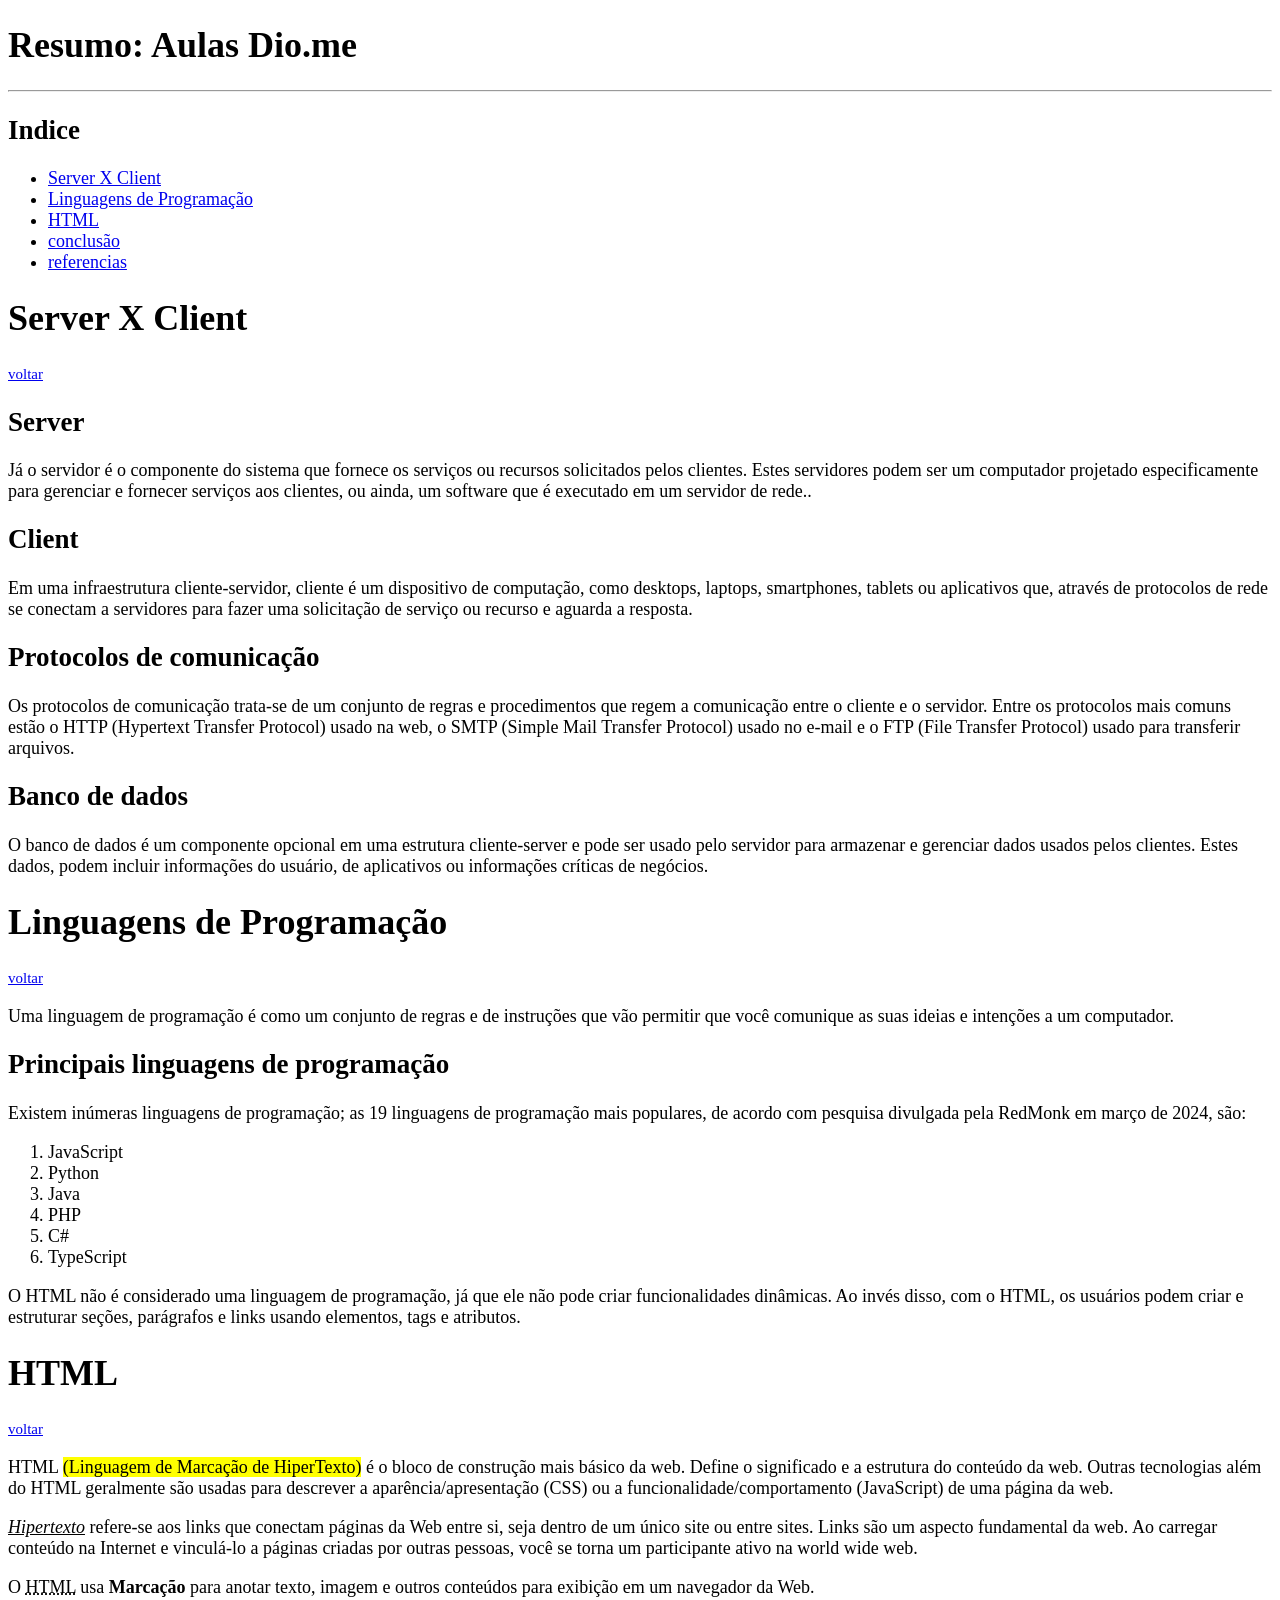
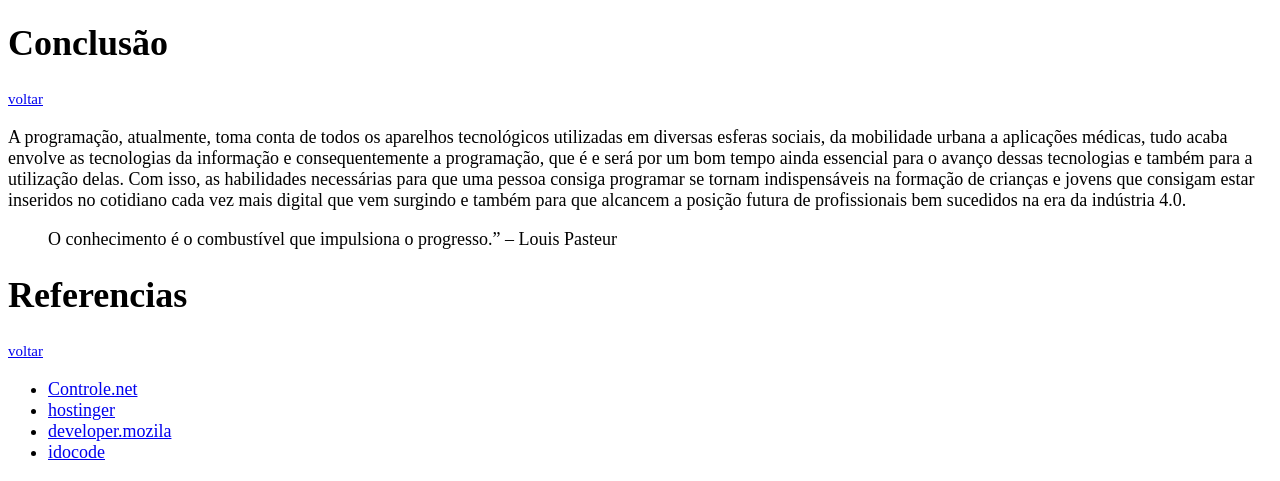
<file: index.html>
<!DOCTYPE html>
<html lang="en">

<head>
    <meta charset="UTF-8">
    <meta name="viewport" content="width=device-width, initial-scale=1.0">
    <title>Resumo: Aulas DIO.me </title>
</head>
<style>
    body {
        font-family: 'Times New Roman', Times, serif;
        font-size: large;}
</style>

<body>
    <h1>Resumo: Aulas Dio.me</h1>
    <hr />

    <h2>Indice</h2>
    <ul>
        <li> <a href="#Server X Client">Server X Client</a> </li>
        <li> <a href="#Linguagens de Programação">Linguagens de Programação</a> </li>
        <li> <a href="#HTML">HTML</a> </li>
        <li> <a href="#conclusao">conclusão</a> </li>
        <li> <a href="#referencias">referencias</a> </li>
    </ul>

    <h1 id="Server X Client"><strong>Server X Client</strong></h1>
    <a href="#inicio"><small>voltar</small></a>
    <h2><b>Server</b></h2>
    <p>Já o servidor é o componente do sistema que fornece os serviços ou recursos solicitados pelos clientes. Estes
        servidores podem ser um computador projetado especificamente para gerenciar e fornecer serviços aos clientes, ou
        ainda, um software que é executado em um servidor de rede..</p>

    <h2>Client</h2>
    <p>Em uma infraestrutura cliente-servidor, cliente é um dispositivo de computação, como desktops, laptops,
        smartphones, tablets ou aplicativos que, através de protocolos de rede se conectam a servidores para fazer uma
        solicitação de serviço ou recurso e aguarda a resposta.</p>

    <h2>Protocolos de comunicação</h2>
    <p> Os protocolos de comunicação trata-se de um conjunto de regras e procedimentos que regem a comunicação entre o
        cliente e o servidor. Entre os protocolos mais comuns estão o HTTP (Hypertext Transfer Protocol) usado na web, o
        SMTP (Simple Mail Transfer Protocol) usado no e-mail e o FTP (File Transfer Protocol) usado para transferir
        arquivos.</p>

    <h2>Banco de dados</h2>
    <p>O banco de dados é um componente opcional em uma estrutura cliente-server e pode ser usado pelo servidor para
        armazenar e gerenciar dados usados pelos clientes. Estes dados, podem incluir informações do usuário, de
        aplicativos ou informações críticas de negócios.</p>

    <h1 id="Linguagens de Programação"> Linguagens de Programação</h1>
    <a href="#inicio"><small>voltar</small></a>
    <p>Uma linguagem de programação é como um conjunto de regras e de instruções que vão permitir que você comunique as
        suas ideias e intenções a um computador.</p>

    <h2>Principais linguagens de programação </h2>
    <p>Existem inúmeras linguagens de programação; as 19 linguagens de programação mais populares, de acordo com
        pesquisa divulgada pela RedMonk em março de 2024, são:</p>
    <ol>
        <li>JavaScript</li>
        <li>Python</li>
        <li>Java</li>
        <li>PHP</li>
        <li>C#</li>
        <li>TypeScript</li>
    </ol>

    <P>O HTML não é considerado uma linguagem de programação, já que ele não pode criar funcionalidades dinâmicas. Ao
        invés disso, com o HTML, os usuários podem criar e estruturar seções, parágrafos e links usando elementos, tags
        e atributos.</P>

    <h1 id="HTML">HTML</h1>
    <a href="#inicio"><small>voltar</small></a>
    <p>HTML <mark>(Linguagem de Marcação de HiperTexto)</mark> é o bloco de construção mais básico da web. Define o
        significado e a
        estrutura do conteúdo da web. Outras tecnologias além do HTML geralmente são usadas para descrever a
        aparência/apresentação (CSS) ou a funcionalidade/comportamento (JavaScript) de uma página da web.</p>

    <p><i><u>Hipertexto</u></i> refere-se aos links que conectam páginas da Web entre si, seja dentro de um único site
        ou entre
        sites. Links são um aspecto fundamental da web. Ao carregar conteúdo na Internet e vinculá-lo a páginas criadas
        por outras pessoas, você se torna um participante ativo na world wide web.</p>

    <p>O <abbr title="Linguagem de Marcação de HiperTexto">HTML</abbr> usa <strong>Marcação</strong> para anotar texto,
        imagem e outros conteúdos para exibição em um navegador
        da Web.</p>

    <H1 id="Conclusão">Conclusão</H1>
    <a href="#inicio"><small>voltar</small></a>
    <p>A programação, atualmente, toma conta de todos os aparelhos tecnológicos utilizadas em diversas esferas sociais,
        da mobilidade urbana a aplicações médicas, tudo acaba envolve as tecnologias da informação e consequentemente a
        programação, que é e será por um bom tempo ainda essencial para o avanço dessas tecnologias e também para a
        utilização delas.

        Com isso, as habilidades necessárias para que uma pessoa consiga programar se tornam indispensáveis na formação
        de crianças e jovens que consigam estar inseridos no cotidiano cada vez mais digital que vem surgindo e também
        para que alcancem a posição futura de profissionais bem sucedidos na era da indústria 4.0.</p>

    <blockquote>O conhecimento é o combustível que impulsiona o progresso.” – Louis Pasteur</blockquote>

    <h1 id="referencias">Referencias</h1>
    <a href="#inicio"><small>voltar</small></a>
    <ul>
        <li><a href="https://www.controle.net/faq/cliente-servidor-uma-estrutura-para-a-computacao-centralizada#:~:text=Um%20servidor%20%C3%A9%20um%20recurso,como%20%E2%80%9Ccliente%2Dservidor%E2%80%9D."
                target="_self" title="Controle.net">Controle.net</a></li>

        <li><a href="https://www.hostinger.com.br/tutoriais/o-que-e-html-conceitos-basicos#:~:text=O%20HTML%20n%C3%A3o%20%C3%A9%20considerado,usando%20elementos%2C%20tags%20e%20atributos."
                target="_self" title="hostinger"> hostinger</a></li>

        <li><a href="https://developer.mozilla.org/pt-BR/docs/Web/HTML" target="_self"
                title="developer.mozilla">developer.mozila</a></li>

        <li><a href="https://idocode.com.br/blog/programacao/o-que-e-programacao/#:~:text=De%20forma%20geral%2C%20a%20programa%C3%A7%C3%A3o,m%C3%A1quina%20e%20atendem%20diversas%20finalidades."
                target="_self" title="idocode">idocode</a></li>
    </ul>
</body>
</html>
</file>
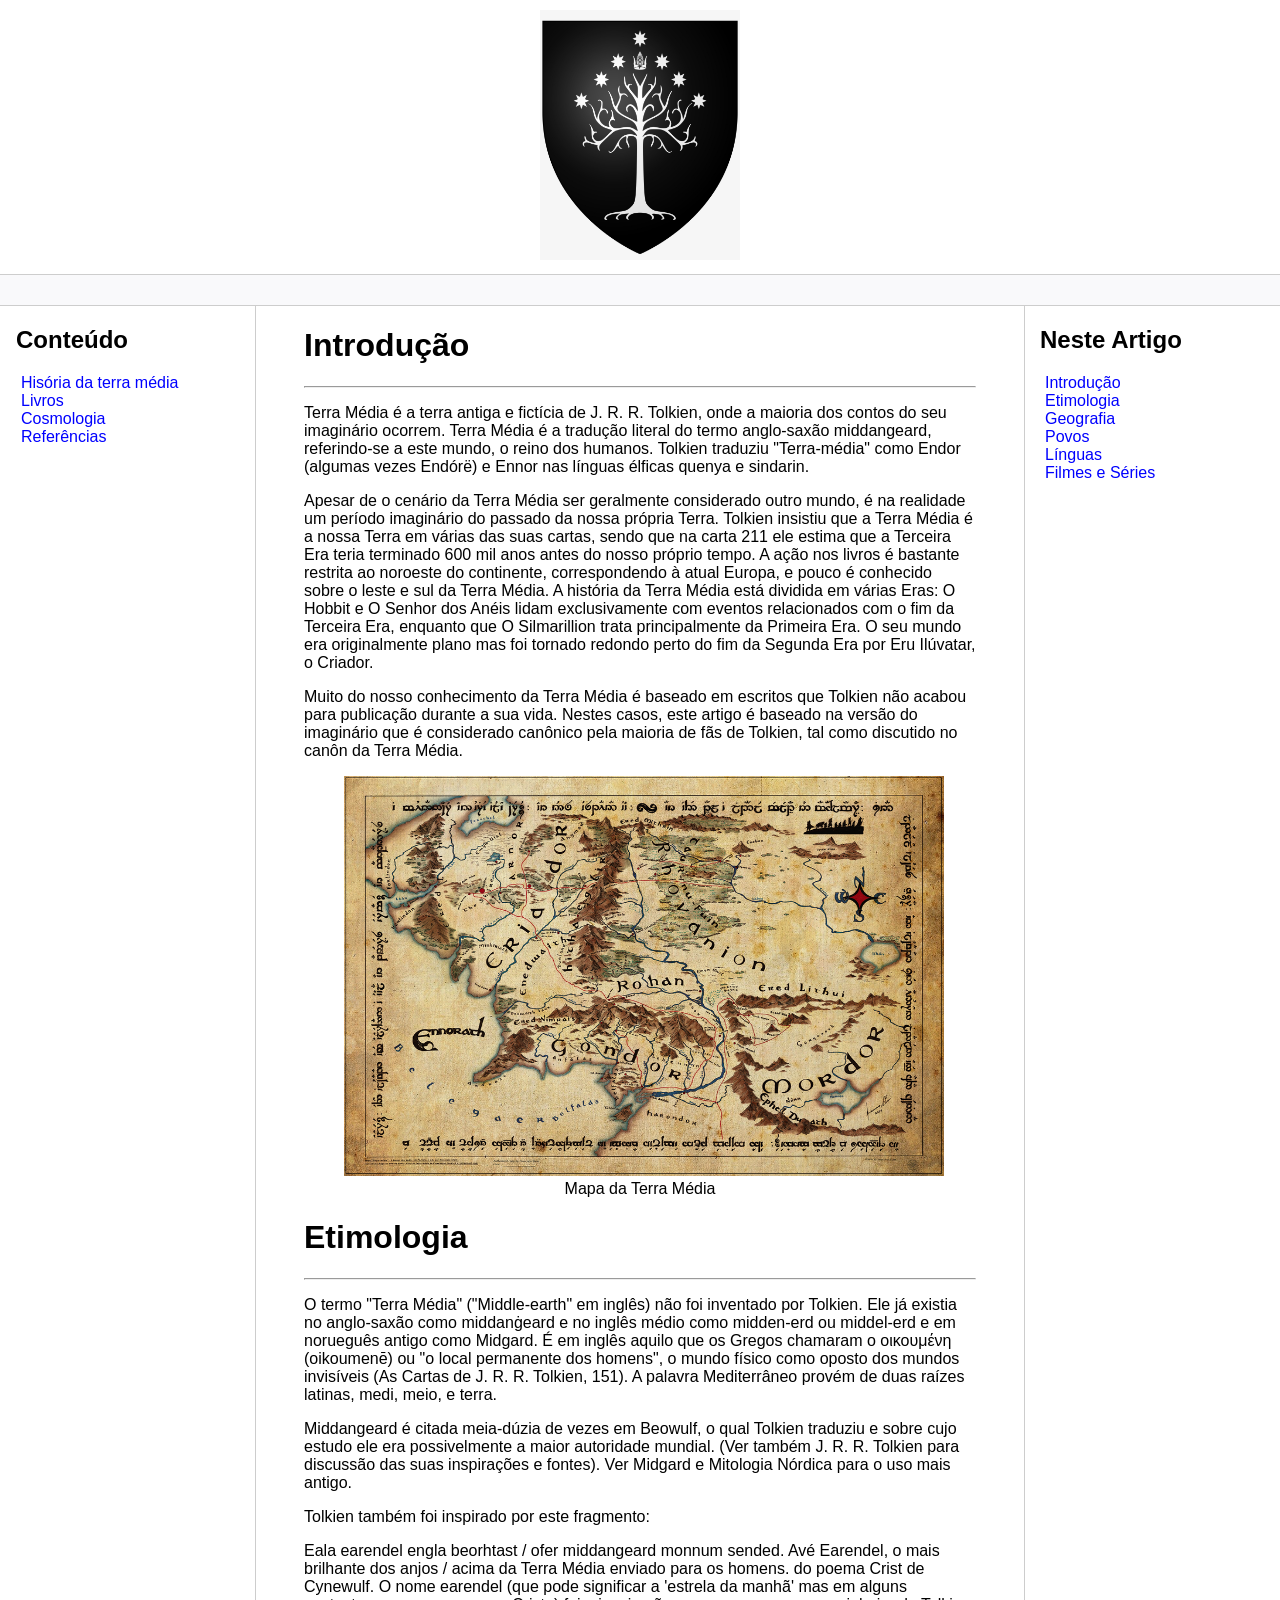
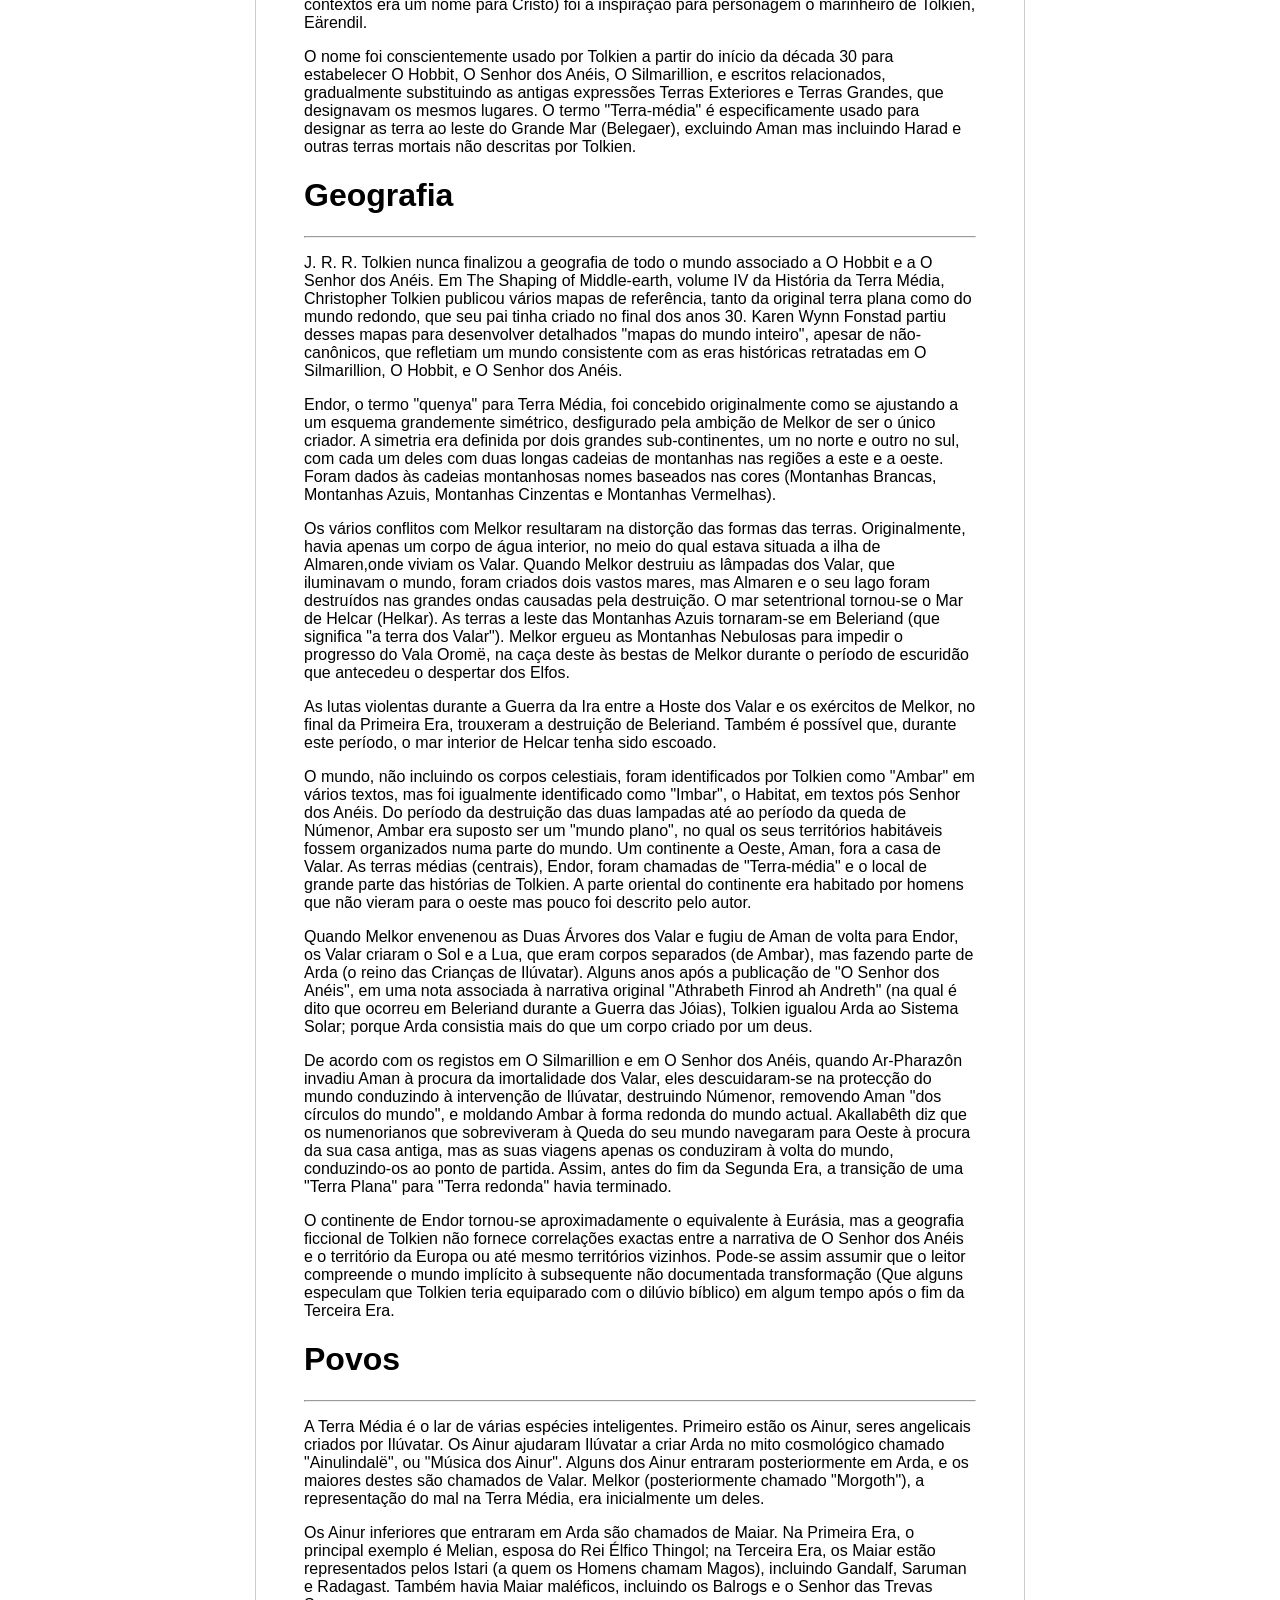
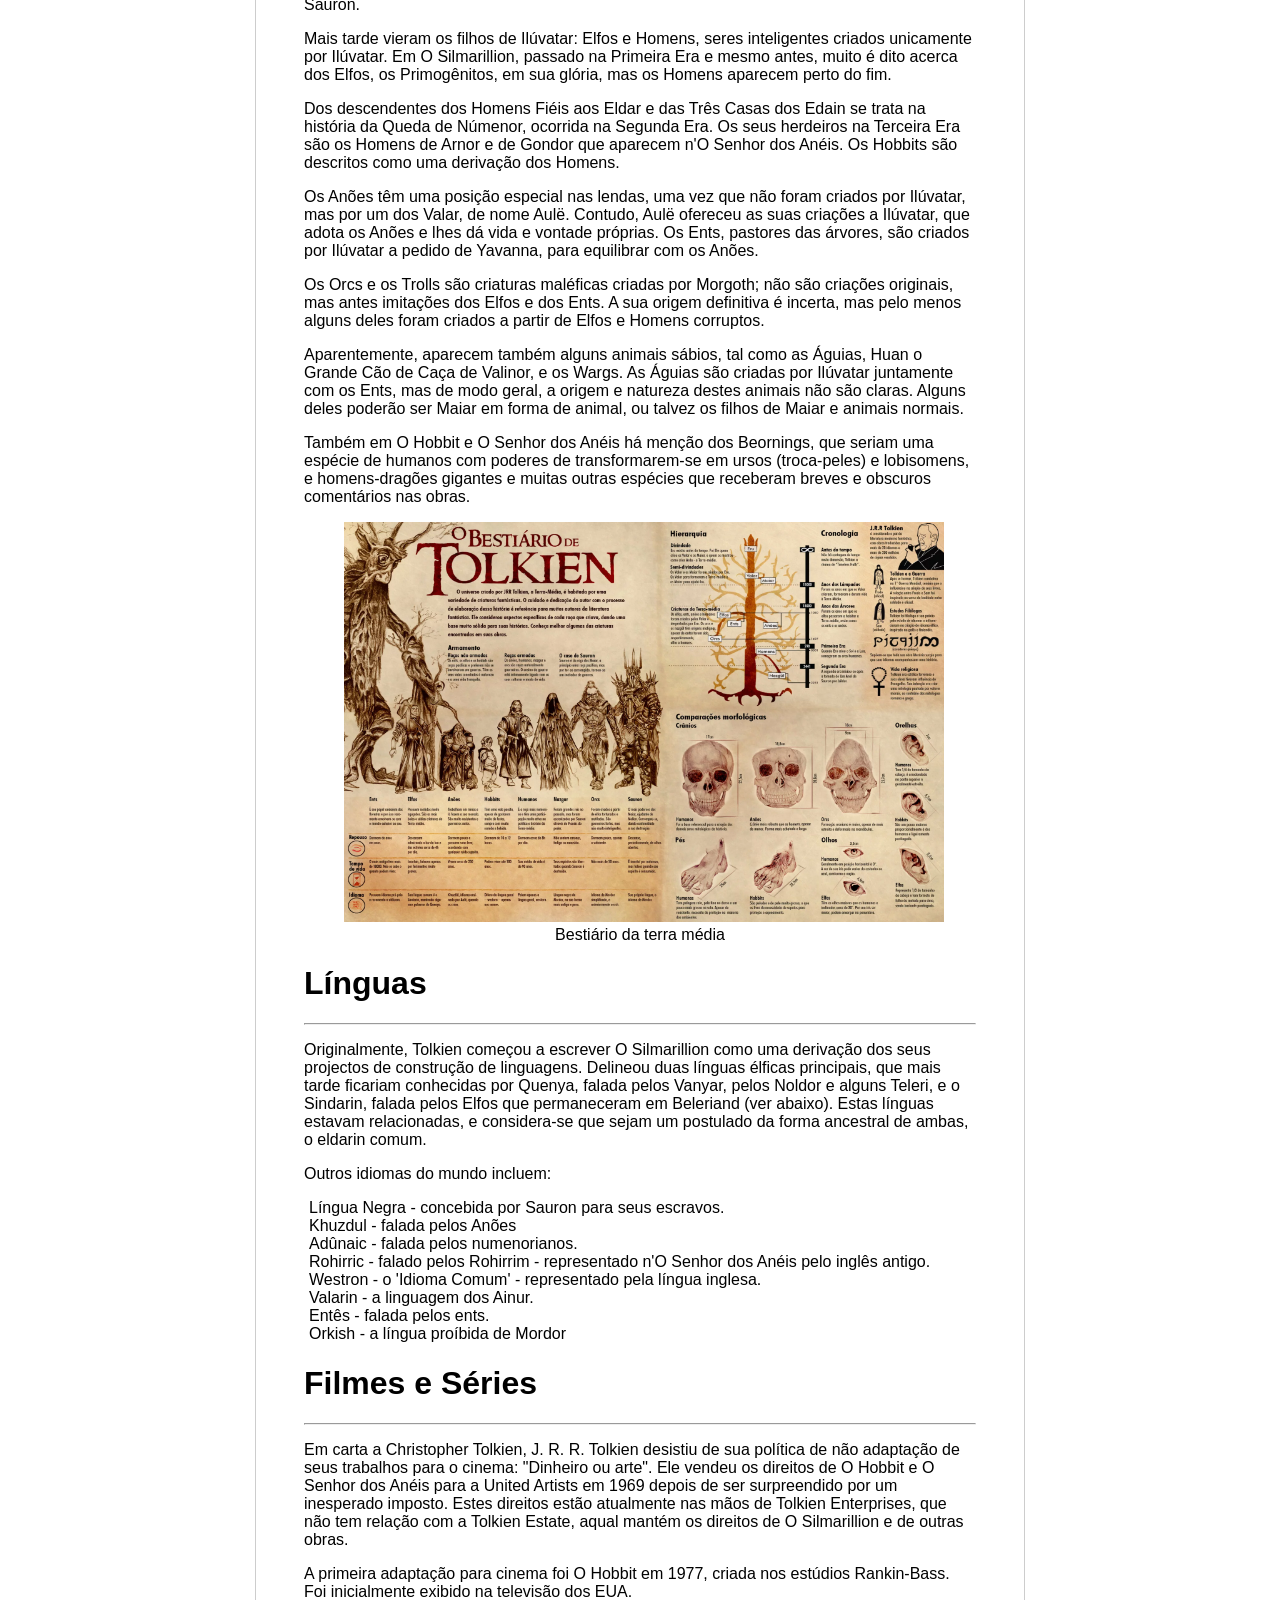
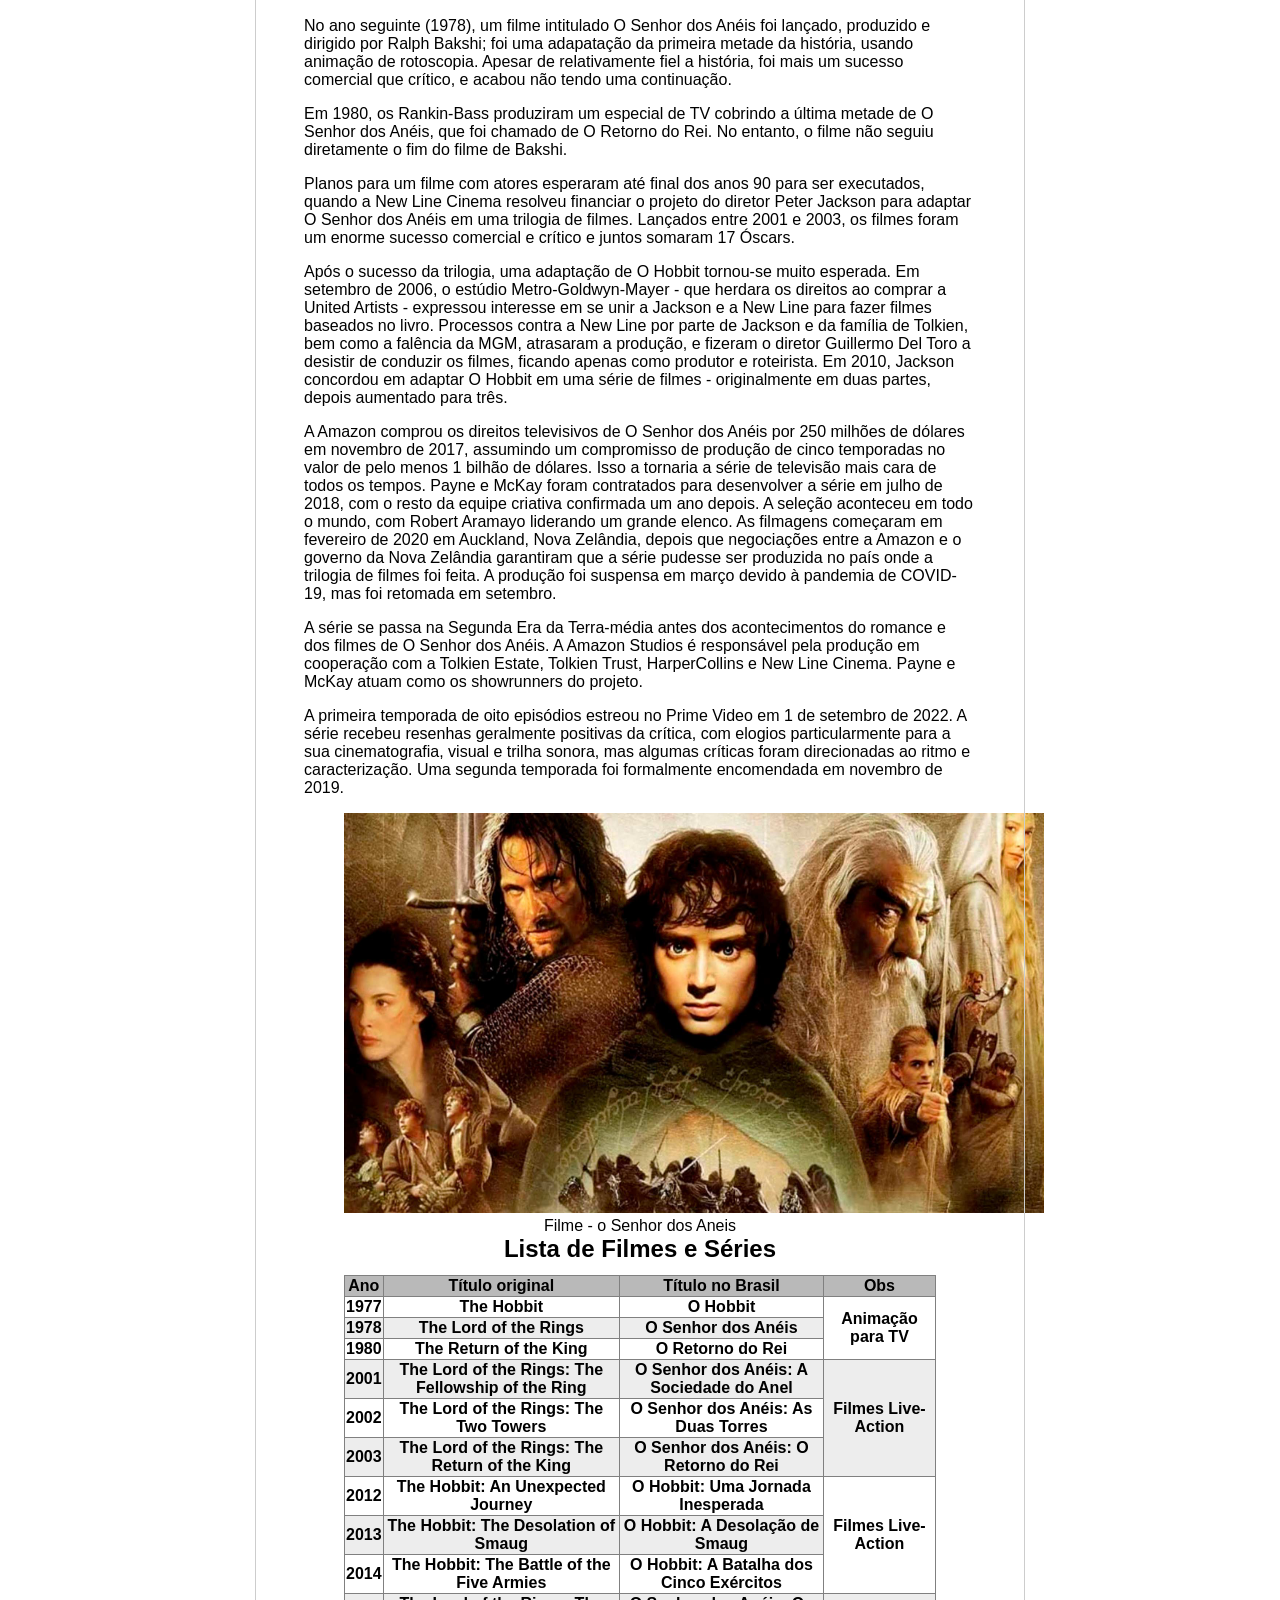
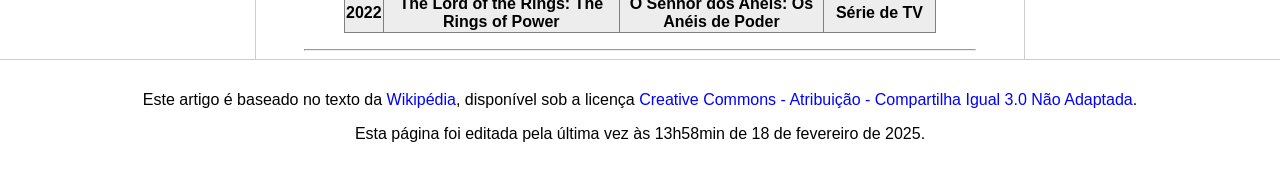
<file: HTML/HTML-M3/index.html>
<!DOCTYPE html>
<html lang="pt-br">

<head>
    <meta charset="UTF-8">
    <meta http-equiv="X-UA-Compatible" content="IE=edge">
    <meta name="viewport" content="width=device-width, initial-scale=1.0">
    <title>Página Principal</title>
    <link rel="stylesheet" href="assets/css/style.css">
</head>
<style>
    table {
        width: 100%;
        border-collapse: collapse;
    }

    table caption {
        font-size: 1.5em;
        font-weight: bold;
        margin-bottom: 0.5em;
    }

    table thead {
        background-color: rgb(185, 185, 185);
    }

    table tr:nth-child(even) {
        Background-color: rgb(237, 237, 237)
    }

    table tr:hover {
        background-color: rgb(200, 200, 200);
    }

    header {
        background-color: rgb(255, 255, 255);
        color: white;
        text-align: center;
        padding: 10px;
    }
</style>


<body>

    <header>
        <div class="logo">
            <img src="assets/images/106-1063753_arvore-branca-de-gondor.png" width="200" height="250"
                alt="logo da página" />
        </div>
    </header>

    <div class="bar"></div>

    <div class="content">
        <nav class="sidebar">
            <h2>Conteúdo</h2>
            <ul>
                <li><a
                        href="https://www.amazon.com.br/s?k=hist%C3%B3ria+da+terra+m%C3%A9dia&adgrpid=1148990397866411&hvadid=71812006195325&hvbmt=be&hvdev=c&hvlocphy=147333&hvnetw=s&hvqmt=e&hvtargid=kwd-71812455999373%3Aloc-20&hydadcr=5732_10697177&tag=msndesktopsta-20&ref=pd_sl_6lrox0thvg_e">Hisória
                        da terra média</a></li>
                <li><a
                        href="https://www.amazon.com.br/s?k=livros+jrr+tolkien&adgrpid=1142393459186949&hvadid=71399721234391&hvbmt=be&hvdev=c&hvlocphy=147333&hvnetw=s&hvqmt=e&hvtargid=kwd-71400248015670%3Aloc-20&hydadcr=5758_10697234&tag=msndesktopsta-20&ref=pd_sl_yvef19qyg_e">Livros</a>
                </li>
                <li><a href="https://pt.wikipedia.org/wiki/Terra_M%C3%A9dia#Cosmologia">Cosmologia</a></li>
                <li><a href="https://pt.wikipedia.org/wiki/Terra_M%C3%A9dia#Refer%C3%AAncias">Referências</a></li>
            </ul>
        </nav>

        <main>
            <div id="Introdução">
                <h1>Introdução</h1>
                <hr>
                <p>Terra Média é a terra antiga e fictícia de J. R. R. Tolkien, onde a maioria dos contos do seu
                    imaginário ocorrem. Terra Média é a tradução literal do termo anglo-saxão middangeard, referindo-se
                    a este mundo, o reino dos humanos. Tolkien traduziu "Terra-média" como Endor (algumas vezes Endórë)
                    e Ennor nas línguas élficas quenya e sindarin.</p>

                <p>Apesar de o cenário da Terra Média ser geralmente considerado outro mundo, é na realidade um período
                    imaginário do passado da nossa própria Terra. Tolkien insistiu que a Terra Média é a nossa Terra em
                    várias das suas cartas, sendo que na carta 211 ele estima que a Terceira Era teria terminado 600 mil
                    anos antes do nosso próprio tempo. A ação nos livros é bastante restrita ao noroeste do continente,
                    correspondendo à atual Europa, e pouco é conhecido sobre o leste e sul da Terra Média. A história da
                    Terra Média está dividida em várias Eras: O Hobbit e O Senhor dos Anéis lidam exclusivamente com
                    eventos relacionados com o fim da Terceira Era, enquanto que O Silmarillion trata principalmente da
                    Primeira Era. O seu mundo era originalmente plano mas foi tornado redondo perto do fim da Segunda
                    Era por Eru Ilúvatar, o Criador.</p>

                <p>Muito do nosso conhecimento da Terra Média é baseado em escritos que Tolkien não acabou para
                    publicação durante a sua vida. Nestes casos, este artigo é baseado na versão do imaginário que é
                    considerado canônico pela maioria de fãs de Tolkien, tal como discutido no canôn da Terra Média.</p>
                <figure>
                    <img src="assets/images/vintage-canvas-sn-941153bc206bebfedb17187527992339-1024-1024.png"
                        width="600" height="400" alt="Mapa da Terra Média" />
                    <figcaption>Mapa da Terra Média</figcaption>
            </div>

            <div id="Etimologia">
                <h1>Etimologia</h1>
                <hr>
                <p>O termo "Terra Média" ("Middle-earth" em inglês) não foi inventado por Tolkien. Ele já existia no
                    anglo-saxão como middanġeard e no inglês médio como midden-erd ou middel-erd e em norueguês antigo
                    como Midgard. É em inglês aquilo que os Gregos chamaram o οικουμένη (oikoumenē) ou "o local
                    permanente dos homens", o mundo físico como oposto dos mundos invisíveis (As Cartas de J. R. R.
                    Tolkien, 151). A palavra Mediterrâneo provém de duas raízes latinas, medi, meio, e terra.</p>

                <p>Middangeard é citada meia-dúzia de vezes em Beowulf, o qual Tolkien traduziu e sobre cujo estudo ele
                    era possivelmente a maior autoridade mundial. (Ver também J. R. R. Tolkien para discussão das suas
                    inspirações e fontes). Ver Midgard e Mitologia Nórdica para o uso mais antigo.
                </p>

                <p>Tolkien também foi inspirado por este fragmento:</p>

                <p>
                    Eala earendel engla beorhtast / ofer middangeard monnum sended.
                    Avé Earendel, o mais brilhante dos anjos / acima da Terra Média enviado para os homens.
                    do poema Crist de Cynewulf. O nome earendel (que pode significar a 'estrela da manhã' mas em alguns
                    contextos era um nome para Cristo) foi a inspiração para personagem o marinheiro de Tolkien,
                    Eärendil.
                </p>
                <P>
                    O nome foi conscientemente usado por Tolkien a partir do início da década 30 para estabelecer O
                    Hobbit, O Senhor dos Anéis, O Silmarillion, e escritos relacionados, gradualmente substituindo as
                    antigas expressões Terras Exteriores e Terras Grandes, que designavam os mesmos lugares. O termo
                    "Terra-média" é especificamente usado para designar as terra ao leste do Grande Mar (Belegaer),
                    excluindo Aman mas incluindo Harad e outras terras mortais não descritas por Tolkien.
                </P>
            </div>

            <div id="Geografia">
                <h1>Geografia</h1>
                <hr>
                <p>
                    J. R. R. Tolkien nunca finalizou a geografia de todo o mundo associado a O Hobbit e a O Senhor dos
                    Anéis. Em The Shaping of Middle-earth, volume IV da História da Terra Média, Christopher Tolkien
                    publicou vários mapas de referência, tanto da original terra plana como do mundo redondo, que seu
                    pai tinha criado no final dos anos 30. Karen Wynn Fonstad partiu desses mapas para desenvolver
                    detalhados "mapas do mundo inteiro", apesar de não-canônicos, que refletiam um mundo consistente com
                    as eras históricas retratadas em O Silmarillion, O Hobbit, e O Senhor dos Anéis.
                </p>
                <p>
                    Endor, o termo "quenya" para Terra Média, foi concebido originalmente como se ajustando a um esquema
                    grandemente simétrico, desfigurado pela ambição de Melkor de ser o único criador. A simetria era
                    definida por dois grandes sub-continentes, um no norte e outro no sul, com cada um deles com duas
                    longas cadeias de montanhas nas regiões a este e a oeste. Foram dados às cadeias montanhosas nomes
                    baseados nas cores (Montanhas Brancas, Montanhas Azuis, Montanhas Cinzentas e Montanhas Vermelhas).
                </p>
                <p>
                    Os vários conflitos com Melkor resultaram na distorção das formas das terras. Originalmente, havia
                    apenas um corpo de água interior, no meio do qual estava situada a ilha de Almaren,onde viviam os
                    Valar. Quando Melkor destruiu as lâmpadas dos Valar, que iluminavam o mundo, foram criados dois
                    vastos mares, mas Almaren e o seu lago foram destruídos nas grandes ondas causadas pela destruição.
                    O mar setentrional tornou-se o Mar de Helcar (Helkar). As terras a leste das Montanhas Azuis
                    tornaram-se em Beleriand (que significa "a terra dos Valar"). Melkor ergueu as Montanhas Nebulosas
                    para impedir o progresso do Vala Oromë, na caça deste às bestas de Melkor durante o período de
                    escuridão que antecedeu o despertar dos Elfos.
                </p>
                <p>
                    As lutas violentas durante a Guerra da Ira entre a Hoste dos Valar e os exércitos de Melkor, no
                    final da Primeira Era, trouxeram a destruição de Beleriand. Também é possível que, durante este
                    período, o mar interior de Helcar tenha sido escoado.
                </p>
                <p>
                    O mundo, não incluindo os corpos celestiais, foram identificados por Tolkien como "Ambar" em vários
                    textos, mas foi igualmente identificado como "Imbar", o Habitat, em textos pós Senhor dos Anéis. Do
                    período da destruição das duas lampadas até ao período da queda de Númenor, Ambar era suposto ser um
                    "mundo plano", no qual os seus territórios habitáveis fossem organizados numa parte do mundo. Um
                    continente a Oeste, Aman, fora a casa de Valar. As terras médias (centrais), Endor, foram chamadas
                    de "Terra-média" e o local de grande parte das histórias de Tolkien. A parte oriental do continente
                    era habitado por homens que não vieram para o oeste mas pouco foi descrito pelo autor.
                </p>
                <p>
                    Quando Melkor envenenou as Duas Árvores dos Valar e fugiu de Aman de volta para Endor, os Valar
                    criaram o Sol e a Lua, que eram corpos separados (de Ambar), mas fazendo parte de Arda (o reino das
                    Crianças de Ilúvatar). Alguns anos após a publicação de "O Senhor dos Anéis", em uma nota associada
                    à narrativa original "Athrabeth Finrod ah Andreth" (na qual é dito que ocorreu em Beleriand durante
                    a Guerra das Jóias), Tolkien igualou Arda ao Sistema Solar; porque Arda consistia mais do que um
                    corpo criado por um deus.
                </p>

                <p>
                    De acordo com os registos em O Silmarillion e em O Senhor dos Anéis, quando Ar-Pharazôn invadiu Aman
                    à procura da imortalidade dos Valar, eles descuidaram-se na protecção do mundo conduzindo à
                    intervenção de Ilúvatar, destruindo Númenor, removendo Aman "dos círculos do mundo", e moldando
                    Ambar à forma redonda do mundo actual. Akallabêth diz que os numenorianos que sobreviveram à Queda
                    do seu mundo navegaram para Oeste à procura da sua casa antiga, mas as suas viagens apenas os
                    conduziram à volta do mundo, conduzindo-os ao ponto de partida. Assim, antes do fim da Segunda Era,
                    a transição de uma "Terra Plana" para "Terra redonda" havia terminado.
                </p>
                <p>
                    O continente de Endor tornou-se aproximadamente o equivalente à Eurásia, mas a geografia ficcional
                    de Tolkien não fornece correlações exactas entre a narrativa de O Senhor dos Anéis e o território da
                    Europa ou até mesmo territórios vizinhos. Pode-se assim assumir que o leitor compreende o mundo
                    implícito à subsequente não documentada transformação (Que alguns especulam que Tolkien teria
                    equiparado com o dilúvio bíblico) em algum tempo após o fim da Terceira Era.</p>
            </div>


            <div id="povos">
                <h1>Povos</h1>
                <hr>
                <p>
                    A Terra Média é o lar de várias espécies inteligentes. Primeiro estão os Ainur, seres angelicais
                    criados por Ilúvatar. Os Ainur ajudaram Ilúvatar a criar Arda no mito cosmológico chamado
                    "Ainulindalë", ou "Música dos Ainur". Alguns dos Ainur entraram posteriormente em Arda, e os maiores
                    destes são chamados de Valar. Melkor (posteriormente chamado "Morgoth"), a representação do mal na
                    Terra Média, era inicialmente um deles.
                </p>
                <p>

                    Os Ainur inferiores que entraram em Arda são chamados de Maiar. Na Primeira Era, o principal exemplo
                    é Melian, esposa do Rei Élfico Thingol; na Terceira Era, os Maiar estão representados pelos Istari
                    (a quem os Homens chamam Magos), incluindo Gandalf, Saruman e Radagast. Também havia Maiar
                    maléficos, incluindo os Balrogs e o Senhor das Trevas Sauron.
                </p>

                <p>Mais tarde vieram os filhos de Ilúvatar: Elfos e Homens, seres inteligentes criados unicamente por
                    Ilúvatar. Em O Silmarillion, passado na Primeira Era e mesmo antes, muito é dito acerca dos Elfos,
                    os Primogênitos, em sua glória, mas os Homens aparecem perto do fim.
                </p>

                <p>
                    Dos descendentes dos Homens Fiéis aos Eldar e das Três Casas dos Edain se trata na história da Queda
                    de Númenor, ocorrida na Segunda Era. Os seus herdeiros na Terceira Era são os Homens de Arnor e de
                    Gondor que aparecem n'O Senhor dos Anéis. Os Hobbits são descritos como uma derivação dos Homens.
                </p>
                <p>
                    Os Anões têm uma posição especial nas lendas, uma vez que não foram criados por Ilúvatar, mas por um
                    dos Valar, de nome Aulë. Contudo, Aulë ofereceu as suas criações a Ilúvatar, que adota os Anões e
                    lhes dá vida e vontade próprias. Os Ents, pastores das árvores, são criados por Ilúvatar a pedido de
                    Yavanna, para equilibrar com os Anões.
                </p>
                <p>

                    Os Orcs e os Trolls são criaturas maléficas criadas por Morgoth; não são criações originais, mas
                    antes imitações dos Elfos e dos Ents. A sua origem definitiva é incerta, mas pelo menos alguns deles
                    foram criados a partir de Elfos e Homens corruptos.
                </p>
                <p>
                    Aparentemente, aparecem também alguns animais sábios, tal como as Águias, Huan o Grande Cão de Caça
                    de Valinor, e os Wargs. As Águias são criadas por Ilúvatar juntamente com os Ents, mas de modo
                    geral, a origem e natureza destes animais não são claras. Alguns deles poderão ser Maiar em forma de
                    animal, ou talvez os filhos de Maiar e animais normais.
                </p>

                <p>
                    Também em O Hobbit e O Senhor dos Anéis há menção dos Beornings, que seriam uma espécie de humanos
                    com poderes de transformarem-se em ursos (troca-peles) e lobisomens, e homens-dragões gigantes e
                    muitas outras espécies que receberam breves e obscuros comentários nas obras.
                </p>
                <figure>
                    <img src="assets/images/Tipos-de-seres-da-terra-media-Tolkien.webp" width="600" height="400"
                        alt="Seres da terra média" />
                    <figcaption>Bestiário da terra média</figcaption>
            </div>


            <div id="Línguas">
                <h1>Línguas</h1>
                <hr>
                <p>Originalmente, Tolkien começou a escrever O Silmarillion como uma derivação dos seus projectos de
                    construção de linguagens. Delineou duas línguas élficas principais, que mais tarde ficariam
                    conhecidas por Quenya, falada pelos Vanyar, pelos Noldor e alguns Teleri, e o Sindarin, falada pelos
                    Elfos que permaneceram em Beleriand (ver abaixo). Estas línguas estavam relacionadas, e considera-se
                    que sejam um postulado da forma ancestral de ambas, o eldarin comum.</p>

                <p> Outros idiomas do mundo incluem:</p>
                <ul>
                    <li>Língua Negra - concebida por Sauron para seus escravos.</li>
                    <li>Khuzdul - falada pelos Anões</li>
                    <li>Adûnaic - falada pelos numenorianos.</li>
                    <li>Rohirric - falado pelos Rohirrim - representado n'O Senhor dos Anéis pelo inglês antigo.</li>
                    <li>Westron - o 'Idioma Comum' - representado pela língua inglesa.</li>
                    <li>Valarin - a linguagem dos Ainur.</li>
                    <li>Entês - falada pelos ents.</li>
                    <li>Orkish - a língua proíbida de Mordor</li>
                </ul>
            </div>


            <div id="Filmes e séries">
                <h1>Filmes e Séries</h1>
                <hr>

                <p>Em carta a Christopher Tolkien, J. R. R. Tolkien desistiu de sua política de não adaptação de seus
                    trabalhos para o cinema: "Dinheiro ou arte". Ele vendeu os direitos de O Hobbit e O Senhor dos Anéis
                    para a United Artists em 1969 depois de ser surpreendido por um inesperado imposto. Estes direitos
                    estão atualmente nas mãos de Tolkien Enterprises, que não tem relação com a Tolkien Estate, aqual
                    mantém os direitos de O Silmarillion e de outras obras.
                </p>
                <p>
                    A primeira adaptação para cinema foi O Hobbit em 1977, criada nos estúdios Rankin-Bass. Foi
                    inicialmente exibido na televisão dos EUA.
                </p>
                <p>
                    No ano seguinte (1978), um filme intitulado O Senhor dos Anéis foi lançado, produzido e dirigido
                    por
                    Ralph Bakshi; foi uma adapatação da primeira metade da história, usando animação de rotoscopia.
                    Apesar de relativamente fiel a história, foi mais um sucesso comercial que crítico, e acabou não
                    tendo uma continuação.
                </p>
                <p>
                    Em 1980, os Rankin-Bass produziram um especial de TV cobrindo a última metade de O Senhor dos
                    Anéis,
                    que foi chamado de O Retorno do Rei. No entanto, o filme não seguiu diretamente o fim do filme
                    de
                    Bakshi.
                </p>
                <p>
                    Planos para um filme com atores esperaram até final dos anos 90 para ser executados, quando a
                    New
                    Line Cinema resolveu financiar o projeto do diretor Peter Jackson para adaptar O Senhor dos
                    Anéis em
                    uma trilogia de filmes. Lançados entre 2001 e 2003, os filmes foram um enorme sucesso comercial
                    e
                    crítico e juntos somaram 17 Óscars.
                </p>
                <p>
                    Após o sucesso da trilogia, uma adaptação de O Hobbit tornou-se muito esperada. Em setembro de
                    2006,
                    o estúdio Metro-Goldwyn-Mayer - que herdara os direitos ao comprar a United Artists - expressou
                    interesse em se unir a Jackson e a New Line para fazer filmes baseados no livro. Processos
                    contra a
                    New Line por parte de Jackson e da família de Tolkien, bem como a falência da MGM, atrasaram a
                    produção, e fizeram o diretor Guillermo Del Toro a desistir de conduzir os filmes, ficando
                    apenas
                    como produtor e roteirista. Em 2010, Jackson concordou em adaptar O Hobbit em uma série de
                    filmes -
                    originalmente em duas partes, depois aumentado para três.
                </p>
                <p>
                    A Amazon comprou os direitos televisivos de O Senhor dos Anéis por 250 milhões de dólares em
                    novembro de 2017, assumindo um compromisso de produção de cinco temporadas no valor de pelo
                    menos 1
                    bilhão de dólares. Isso a tornaria a série de televisão mais cara de todos os tempos. Payne e
                    McKay
                    foram contratados para desenvolver a série em julho de 2018, com o resto da equipe criativa
                    confirmada um ano depois. A seleção aconteceu em todo o mundo, com Robert Aramayo liderando um
                    grande elenco. As filmagens começaram em fevereiro de 2020 em Auckland, Nova Zelândia, depois
                    que
                    negociações entre a Amazon e o governo da Nova Zelândia garantiram que a série pudesse ser
                    produzida
                    no país onde a trilogia de filmes foi feita. A produção foi suspensa em março devido à pandemia
                    de
                    COVID-19, mas foi retomada em setembro.
                </p>
                <p>
                    A série se passa na Segunda Era da Terra-média antes dos acontecimentos do romance e dos filmes
                    de O
                    Senhor dos Anéis. A Amazon Studios é responsável pela produção em cooperação com a Tolkien
                    Estate,
                    Tolkien Trust, HarperCollins e New Line Cinema. Payne e McKay atuam como os showrunners do
                    projeto.
                </p>
                <p>
                    A primeira temporada de oito episódios estreou no Prime Video em 1 de setembro de 2022. A série
                    recebeu resenhas geralmente positivas da crítica, com elogios particularmente para a sua
                    cinematografia, visual e trilha sonora, mas algumas críticas foram direcionadas ao ritmo e
                    caracterização. Uma segunda temporada foi formalmente encomendada em novembro de 2019.
                </p>
                <figure>
                    <img src="assets/images/o-senhor-dos-aneis-novos-filmes-f1eba646a03cd8.jpg" width="700" height="400"
                        alt="Filme - o Senhor dos Aneis" />
                    <figcaption>Filme - o Senhor dos Aneis</figcaption>

                    <table border="1">
                        <caption>Lista de Filmes e Séries</caption>
                        <thead>
                            <tr>
                                <th>Ano</th>
                                <th>Título original</th>
                                <th>Título no Brasil</th>
                                <th>Obs</th>
                            </tr>
                        </thead>
                        <tbody>
                            <tr>
                                <th>1977</th>
                                <th>The Hobbit</th>
                                <th>O Hobbit</th>
                                <th rowspan="3">Animação para TV</th>
                            </tr>
                            <tr>
                                <th>1978</th>
                                <th>The Lord of the Rings</th>
                                <th>O Senhor dos Anéis</th>
                            </tr>
                            <tr>
                                <th>1980</th>
                                <th>The Return of the King</th>
                                <th>O Retorno do Rei</th>
                            </tr>
                            <tr>
                                <th>2001</th>
                                <th>The Lord of the Rings: The Fellowship of the Ring</th>
                                <th>O Senhor dos Anéis: A Sociedade do Anel</th>
                                <th rowspan="3">Filmes Live-Action</th>
                            </tr>
                            <tr>
                                <th>2002</th>
                                <th>The Lord of the Rings: The Two Towers</th>
                                <th>O Senhor dos Anéis: As Duas Torres</th>
                            </tr>
                            <tr>
                                <th>2003</th>
                                <th>The Lord of the Rings: The Return of the King</th>
                                <th>O Senhor dos Anéis: O Retorno do Rei</th>
                            </tr>
                            <tr>
                                <th>2012</th>
                                <th>The Hobbit: An Unexpected Journey</th>
                                <th>O Hobbit: Uma Jornada Inesperada</th>
                                <th rowspan="3">Filmes Live-Action</th>
                            </tr>
                            <tr>
                                <th>2013</th>
                                <th>The Hobbit: The Desolation of Smaug</th>
                                <th>O Hobbit: A Desolação de Smaug</th>
                            </tr>
                            <tr>
                                <th>2014</th>
                                <th>The Hobbit: The Battle of the Five Armies</th>
                                <th>O Hobbit: A Batalha dos Cinco Exércitos</th>
                            </tr>
                            <tr>
                                <th>2022</th>
                                <th>The Lord of the Rings: The Rings of Power</th>
                                <th>O Senhor dos Anéis: Os Anéis de Poder</th>
                                <th>Série de TV</th>
                            </tr>
                        </tbody>
                    </table>
            </div>
            <hr>
        </main>

        <nav class="anchors">
            <h2>Neste Artigo</h2>
            <ul>
                <li><a href="#Introdução">Introdução</a></li>
                <li><a href="#Etimologia">Etimologia</a></li>
                <li><a href="#Geografia">Geografia</a></li>
                <li><a href="#povos">Povos</a></li>
                <li><a href="#Línguas">Línguas</a></li>
                <li><a href="#Filmes e séries">Filmes e Séries</a></li>
            </ul>
        </nav>
    </div>

    <footer>
        <p>Este artigo é baseado no texto da <a href="https://pt.wikipedia.org/wiki/Terra_M%C3%A9dia">Wikipédia</a>,
            disponível sob a licença <a href="https://creativecommons.org/licenses/by-sa/3.0/deed.pt">Creative Commons -
                Atribuição - Compartilha Igual 3.0 Não Adaptada</a>.</p>
        <p>Esta página foi editada pela última vez às 13h58min de 18 de fevereiro de 2025.</p>
    </footer>
</body>
</html>
</file>
<file: HTML/HTML-M3/assets/css/style.css>
body, html {
    margin: 0;
    padding: 0;
    font-family: 'Segoe UI', Tahoma, Geneva, Verdana, sans-serif;
}
ul { list-style: none; padding-left: 5px; }
a { color:blue; text-decoration: none;}

.bar {
    background-color: #f9f9fb;
    padding:15px;
    border-top: solid 1px #cdcdcd;
    border-bottom: solid 1px #cdcdcd;
}
.content {
    max-width: 1800px;
    margin: auto;
    grid-gap: 3rem;
    display: grid;
    gap: 3rem;
    grid-template-areas: "sidebar main anchors";
    grid-template-columns: minmax(0,15rem) minmax(0,2.5fr) minmax(0,15rem);
    padding-left: 1rem;
    padding-right: 1rem;
}
footer {
    min-height: 100px;
    border-top: solid 1px #cdcdcd;
    padding: 15px;
    text-align: center;

}
.anchors {
    border-left: solid 1px #cdcdcd;
    padding-left: 15px;
}
.sidebar {
    border-right: solid 1px #cdcdcd;
}
figure {
    text-align: center;
}
</file>
